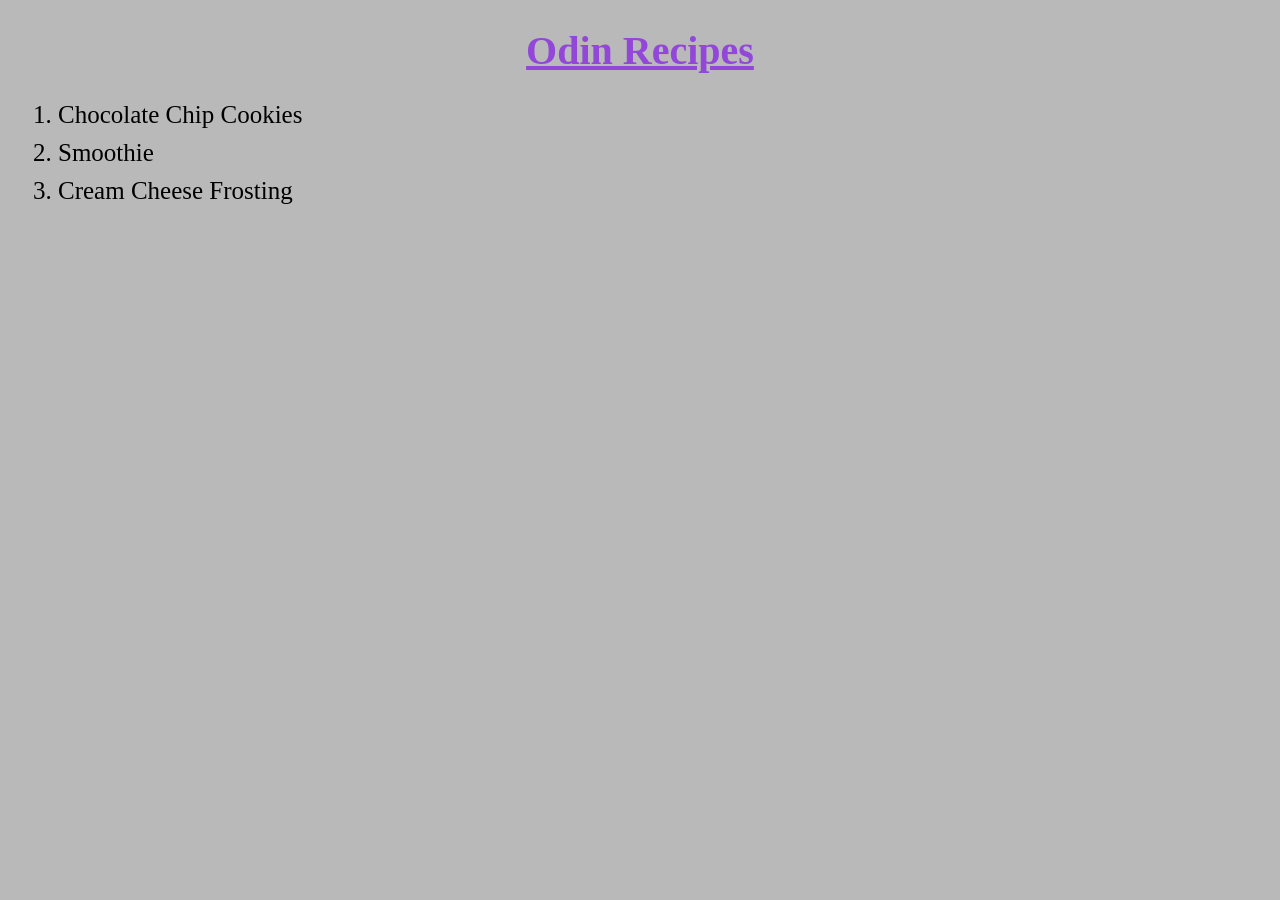
<file: index.html>
<!DOCTYPE html>
<html lang="en">
<head>
    <meta charset="UTF-8">
    <meta name="viewport" content="width=device-width, initial-scale=1.0">
    <title>Document</title>
    <link rel="stylesheet" href="styles.css">
</head>
<body>
    <h1> Odin Recipes </h1>
    <ol> 
        <li> <a href= "recipes/cookies.html" target= "_blank" rel ="norefferer"> Chocolate Chip Cookies </a> </li>
        <li> <a href= "recipes/smoothie.html" target= "_blank" rel ="norefferer"> Smoothie </a> </li>
        <li> <a href= "recipes/frosting.html" target= "_blank" rel ="norefferer"> Cream Cheese Frosting </a> </li>
    </ol>
</body>
</html>
</file>
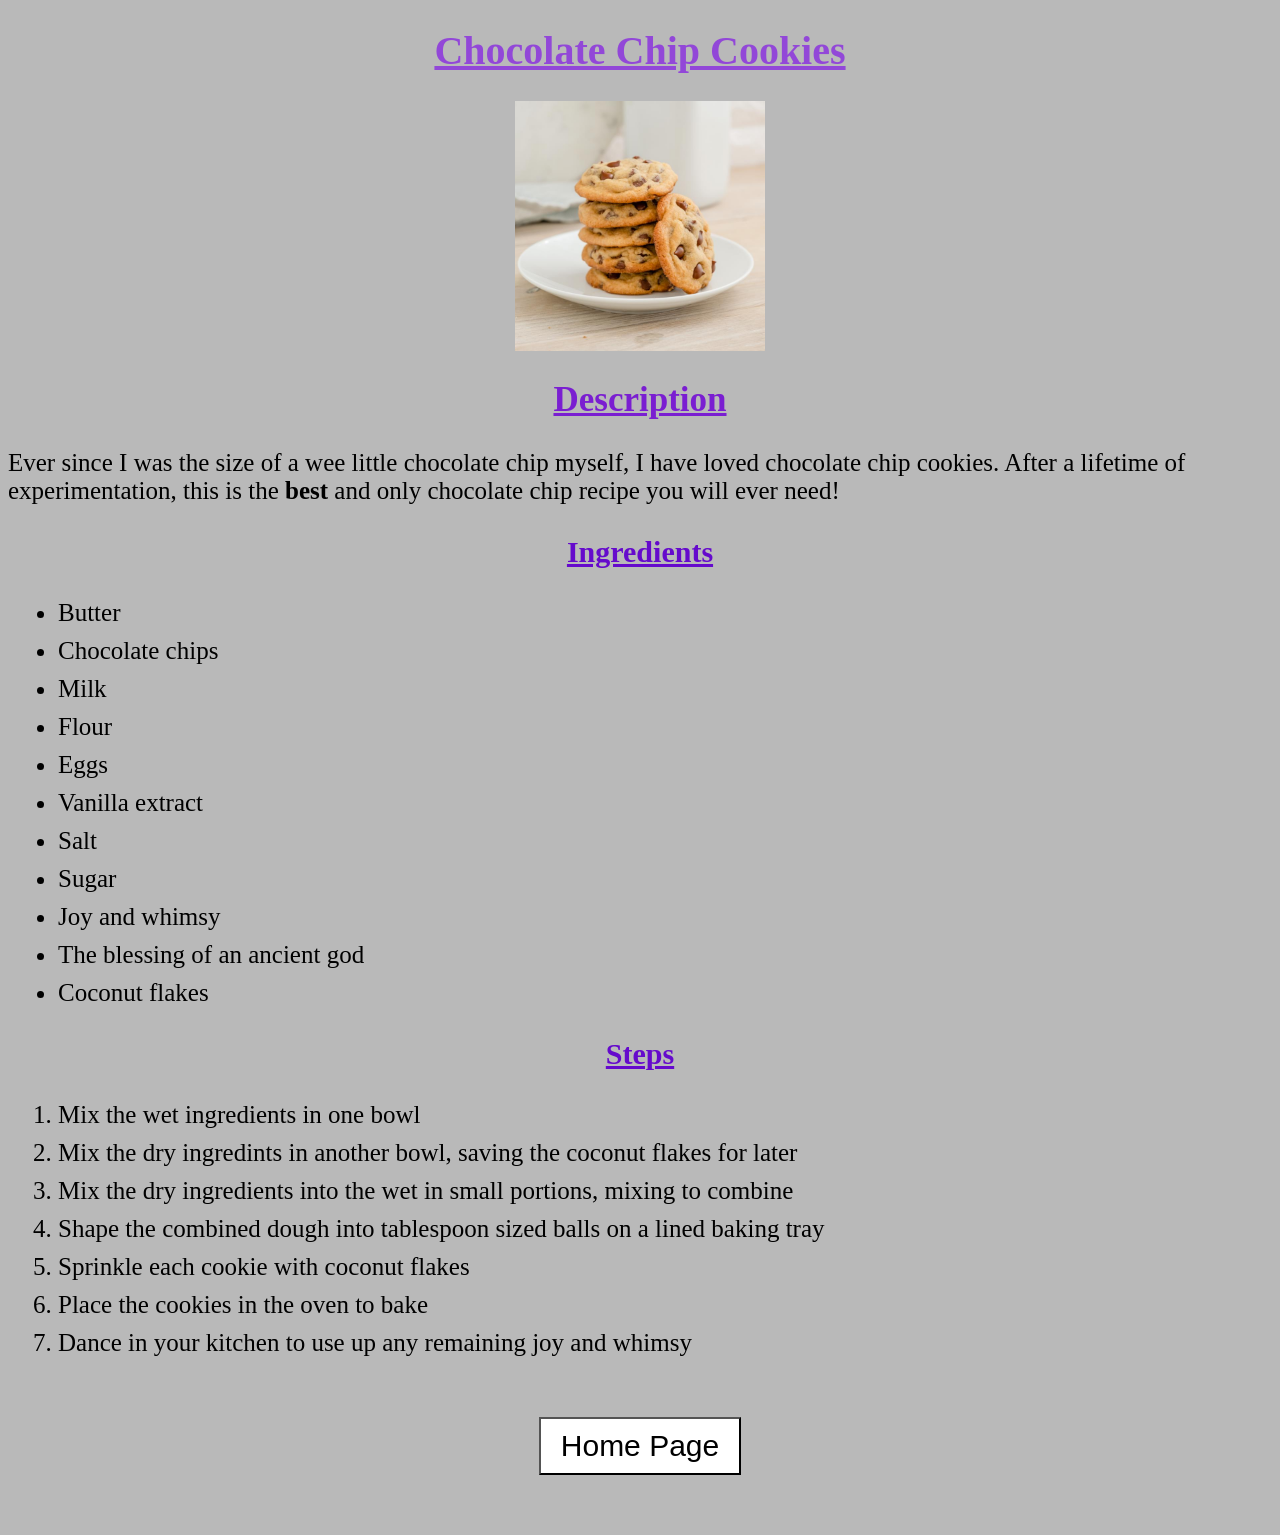
<file: recipes/cookies.html>
<!DOCTYPE html>
<html lang="en">
<head>
    <meta charset="UTF-8">
    <meta name="viewport" content="width=device-width, initial-scale=1.0">
    <title>Document</title>
</head>
    <link rel="stylesheet" href="../styles.css">
<body>
    <h1> Chocolate Chip Cookies </h1>
    <img src="../images.html/cookie.jpg" alt = "stack of chocolate chip cookies" height = "250">
    <h2> Description</h2>
    <p> Ever since I was the size of a wee little chocolate chip myself, I have loved 
        chocolate chip cookies. After a lifetime of experimentation, this is the <strong> best </strong>
        and <stong> only </strong> chocolate chip recipe you will ever need!
    </p>
    <h3> Ingredients </h3>
    <ul>
        <li> Butter</li>
        <li> Chocolate chips</li>
        <li> Milk</li>
        <li> Flour</li>
        <li> Eggs </li>
        <li> Vanilla extract </li>
        <li> Salt</li>
        <li> Sugar</li>
        <li> Joy and whimsy</li>
        <li> The blessing of an ancient god </li>
        <li> Coconut flakes</li>
    </ul>
    <h3> Steps </h3>
    <ol>
        <li> Mix the wet ingredients in one bowl </li>
        <li> Mix the dry ingredints in another bowl, saving the coconut flakes for later</li>
        <li> Mix the dry ingredients into the wet in small portions, mixing to combine</li>
        <li> Shape the combined dough into tablespoon sized balls on a lined baking tray</li>
        <li> Sprinkle each cookie with coconut flakes</li>
        <li> Place the cookies in the oven to bake</li>
        <li> Dance in your kitchen to use up any remaining joy and whimsy</li>
    </ol>
    <a href = "../index.html"> 
        <button type = "button">
            Home Page 
        </button>
    </a>

</body>
</html>
</file>
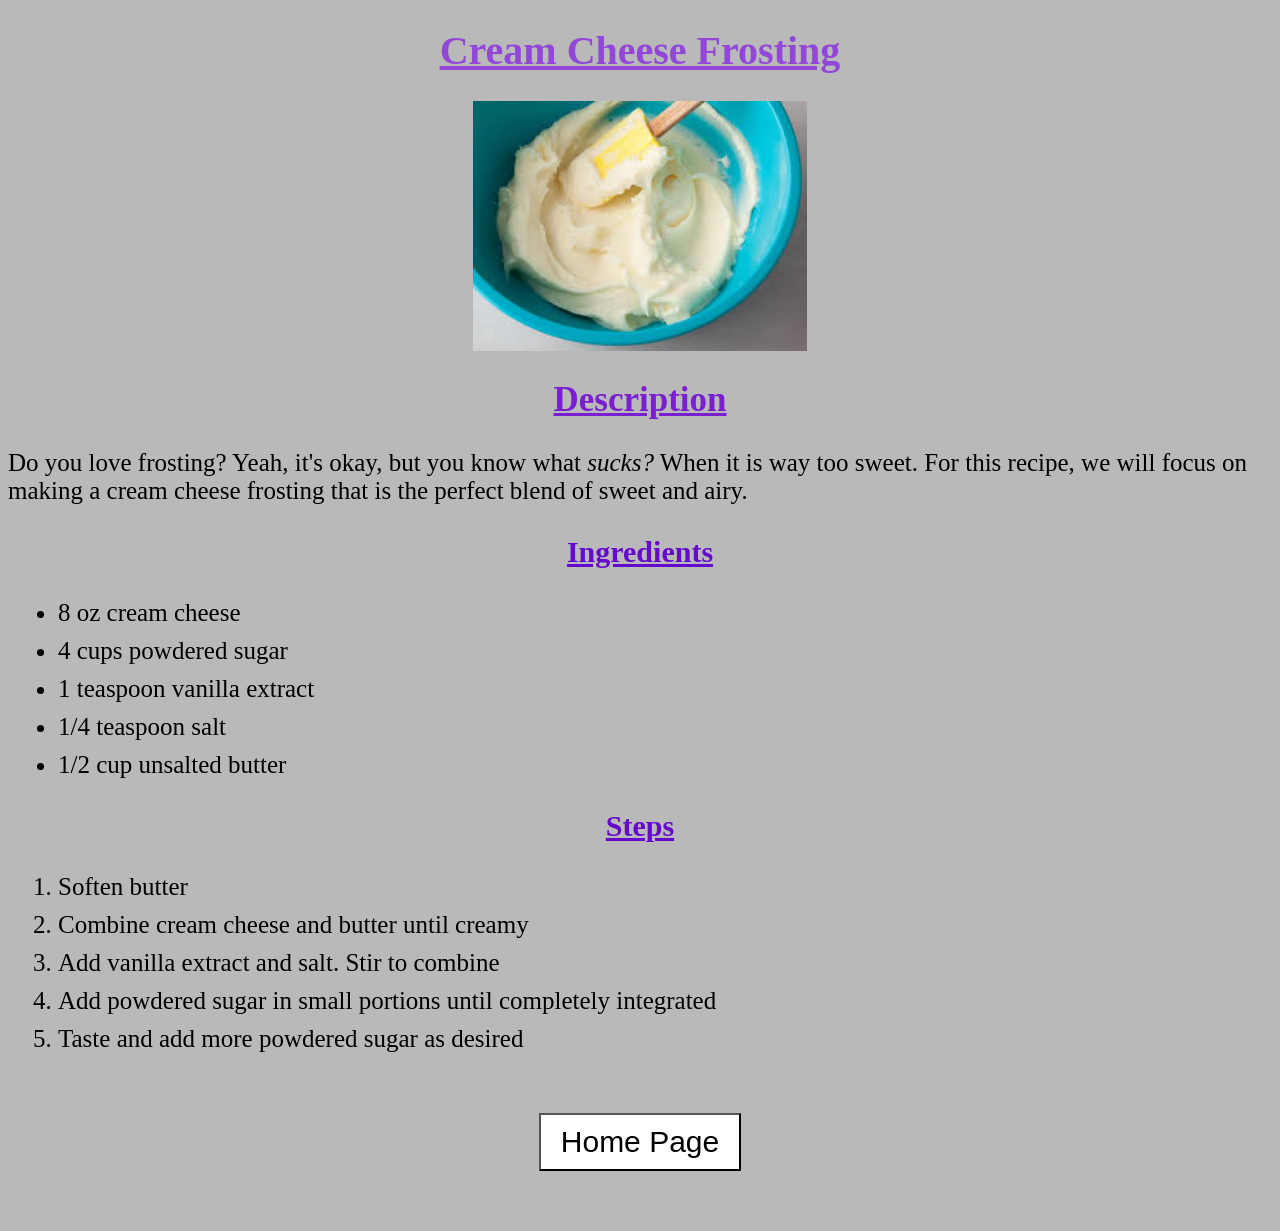
<file: recipes/frosting.html>
<!DOCTYPE html>
<html lang="en">
<head>
    <meta charset="UTF-8">
    <meta name="viewport" content="width=device-width, initial-scale=1.0">
    <title>Document</title>
</head>
    <link rel="stylesheet" href="../styles.css">
<body>
    <h1> Cream Cheese Frosting </h1>
    <img src = "../images.html/frosting.jpeg" alt = "Blue bowl full of homemade cream cheese frosting" height = "250">
    <h2> Description </h2>
    <p> Do you love frosting? Yeah, it's okay, but you know what <em> sucks?</em> When it is way too sweet. 
        For this recipe, we will focus on making a cream cheese frosting that is the perfect blend of sweet and airy. 
    </p>
    <h3> Ingredients </h3>
    <ul>
        <li> 8 oz cream cheese </li>
        <li> 4 cups powdered sugar</li>
        <li> 1 teaspoon vanilla extract</li>
        <li> 1/4 teaspoon salt </li>
        <li> 1/2 cup unsalted butter</li>
    </ul>
    <h3> Steps</h3>
    <ol>
        <li> Soften butter</li>
        <li> Combine cream cheese and butter until creamy</li>
        <li> Add vanilla extract and salt. Stir to combine</li>
        <li> Add powdered sugar in small portions until completely integrated</li>
        <li> Taste and add more powdered sugar as desired</li>
    </ol>
    <a href = "../index.html"> 
        <button type = "button">
            Home Page 
        </button>
    </a>
</body>
</html>
</file>
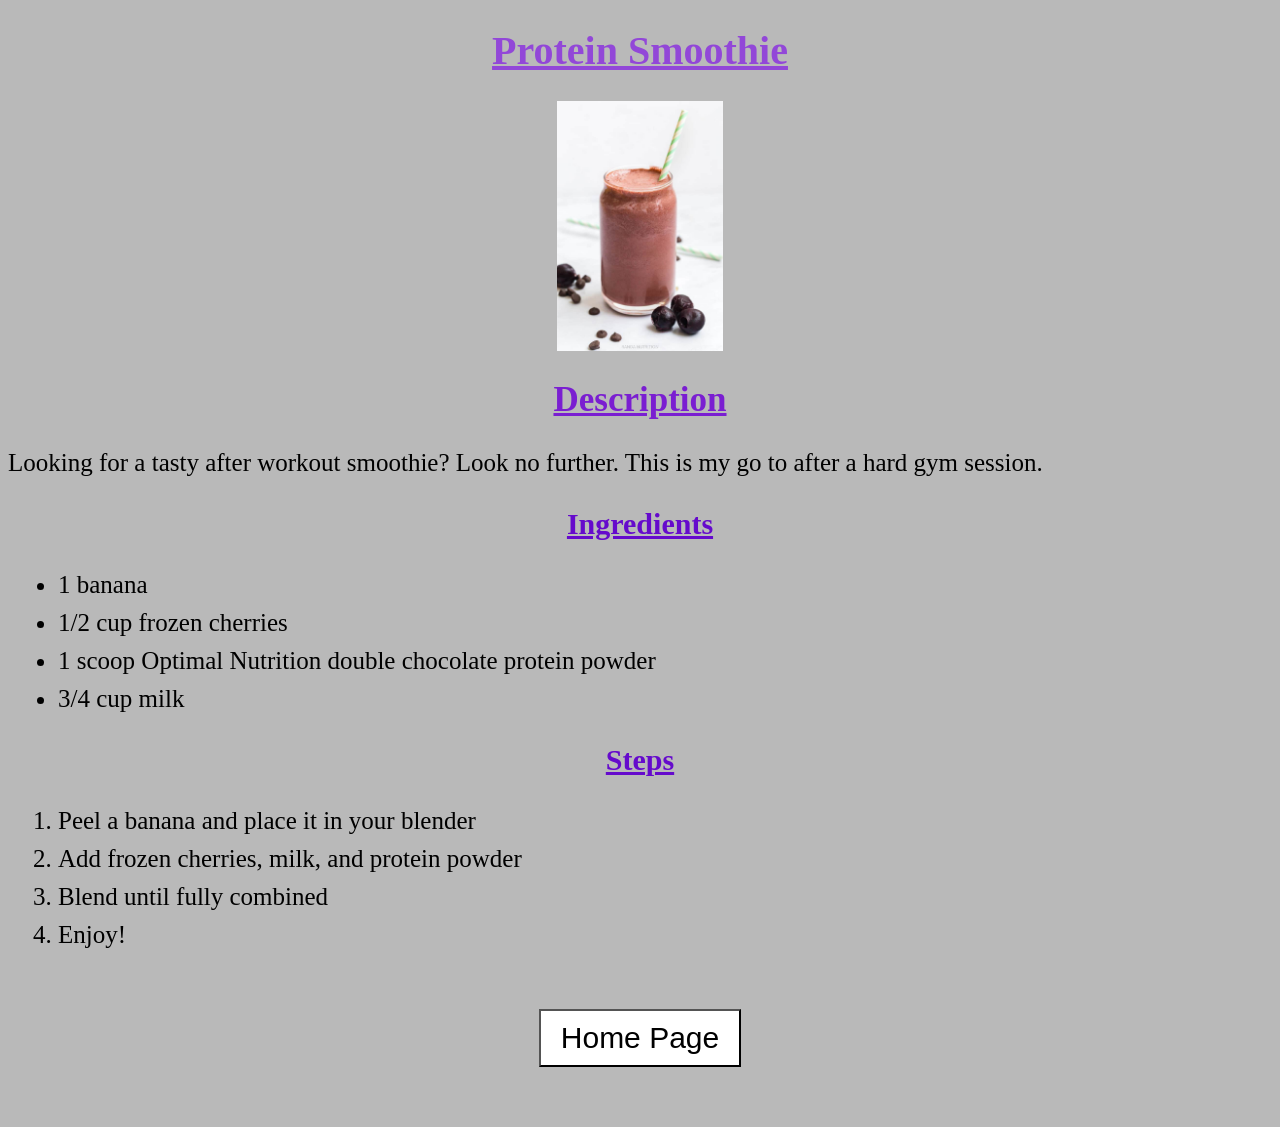
<file: recipes/smoothie.html>
<!DOCTYPE html>
<html lang="en">
<head>
    <meta charset="UTF-8">
    <meta name="viewport" content="width=device-width, initial-scale=1.0">
    <title>Document</title>
</head>
    <link rel="stylesheet" href="../styles.css">
<body>
    <h1> Protein Smoothie </h1>
    <img src = "../images.html/smoothie.jpg" alt = "Transparent glass full of maroon smoothie" height ="250">
    <h2> Description </h2>
    <p> Looking for a tasty after workout smoothie? Look no further. This is my go to after a hard gym session.</p>
    <h3> Ingredients </h3>
    <ul>
        <li> 1 banana </li>
        <li> 1/2 cup frozen cherries </li>
        <li> 1 scoop Optimal Nutrition double chocolate protein powder </li>
        <li> 3/4 cup milk </li>
    </ul>
    <h3> Steps </h3>
    <ol>
        <li> Peel a banana and place it in your blender</li>
        <li> Add frozen cherries, milk, and protein powder</li>
        <li> Blend until fully combined </li>
        <li> Enjoy! </li>
    </ol>
    <a href = "../index.html"> 
        <button type = "button">
            Home Page 
        </button>
    </a>
</body>
</html>
</file>
<file: styles.css>
body {
    font-family: Arial sans-serif;
    font-size: 25px;
    background-color: rgb(185, 185, 185);
    color: black;
    width: max-width;

}

h1, h2, h3{
    text-align: center;
    text-decoration: underline;
}

h1 {

    font-size: 40px;
    color: rgb(146, 71, 216);
}

h2{
    color: rgb(122, 30, 209);
    font-size: 35px;
}
h3 {
    color: rgb(101, 10, 204);
    font-size: 30px;
}

button {
    padding: 10px 20px;
    background-color: white;
    font-size: 30px;
    text-align: center;
    margin: 60px auto;
    display:block;
    cursor: pointer;
}
li {
    margin: 10px;
}
a {
    color: black;
    text-decoration: none;
}
img {
    margin: 0 auto;
    display:block;
}
</file>
